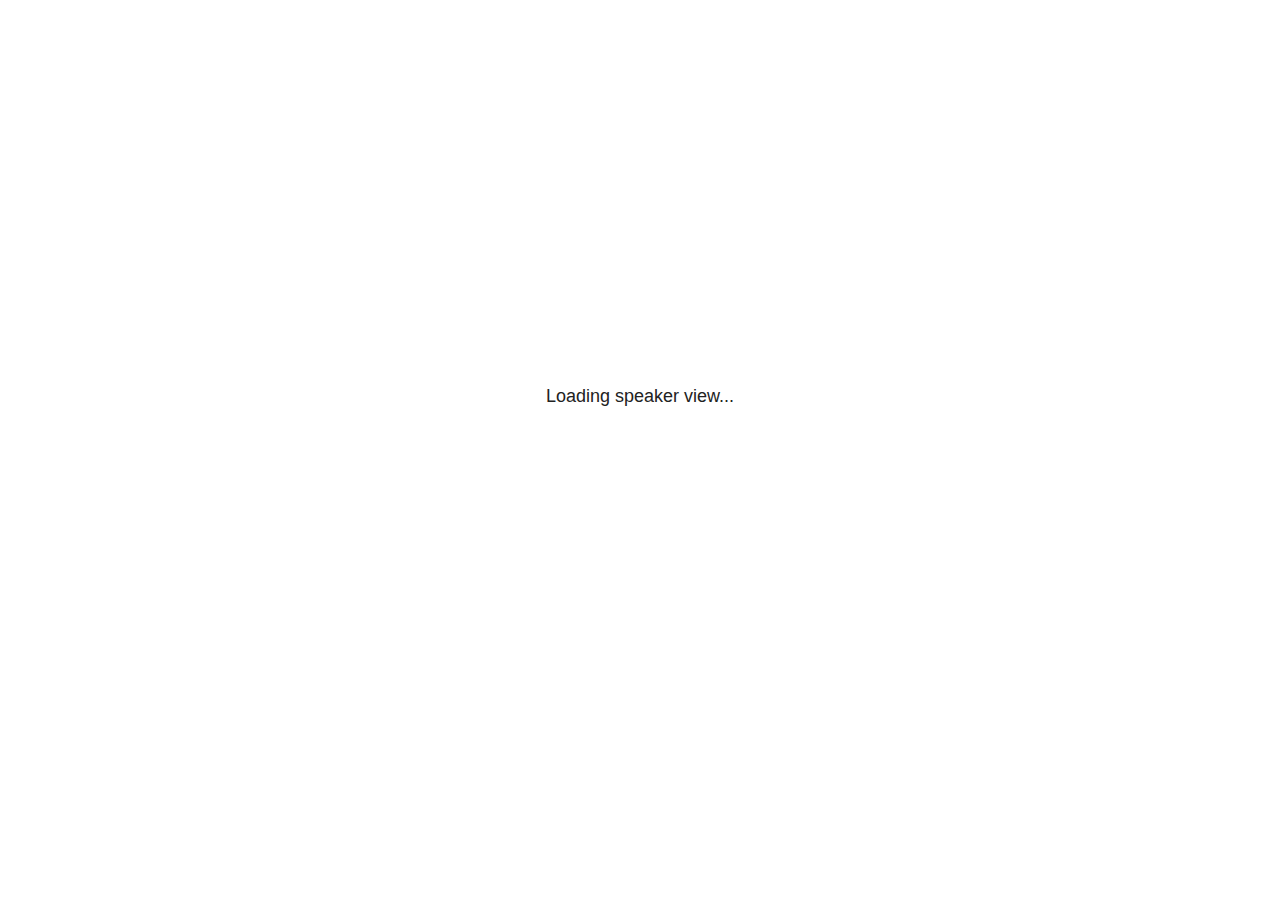
<file: index_files/libs/revealjs/plugin/notes/speaker-view.html>
<html lang="en">
	<head>
		<meta charset="utf-8">

		<title>reveal.js - Speaker View</title>

		<style>
			body {
				font-family: Helvetica;
				font-size: 18px;
			}

			#current-slide,
			#upcoming-slide,
			#speaker-controls {
				padding: 6px;
				box-sizing: border-box;
				-moz-box-sizing: border-box;
			}

			#current-slide iframe,
			#upcoming-slide iframe {
				width: 100%;
				height: 100%;
				border: 1px solid #ddd;
			}

			#current-slide .label,
			#upcoming-slide .label {
				position: absolute;
				top: 10px;
				left: 10px;
				z-index: 2;
			}

			#connection-status {
				position: absolute;
				top: 0;
				left: 0;
				width: 100%;
				height: 100%;
				z-index: 20;
				padding: 30% 20% 20% 20%;
				font-size: 18px;
				color: #222;
				background: #fff;
				text-align: center;
				box-sizing: border-box;
				line-height: 1.4;
			}

			.overlay-element {
				height: 34px;
				line-height: 34px;
				padding: 0 10px;
				text-shadow: none;
				background: rgba( 220, 220, 220, 0.8 );
				color: #222;
				font-size: 14px;
			}

			.overlay-element.interactive:hover {
				background: rgba( 220, 220, 220, 1 );
			}

			#current-slide {
				position: absolute;
				width: 60%;
				height: 100%;
				top: 0;
				left: 0;
				padding-right: 0;
			}

			#upcoming-slide {
				position: absolute;
				width: 40%;
				height: 40%;
				right: 0;
				top: 0;
			}

			/* Speaker controls */
			#speaker-controls {
				position: absolute;
				top: 40%;
				right: 0;
				width: 40%;
				height: 60%;
				overflow: auto;
				font-size: 18px;
			}

				.speaker-controls-time.hidden,
				.speaker-controls-notes.hidden {
					display: none;
				}

				.speaker-controls-time .label,
				.speaker-controls-pace .label,
				.speaker-controls-notes .label {
					text-transform: uppercase;
					font-weight: normal;
					font-size: 0.66em;
					color: #666;
					margin: 0;
				}

				.speaker-controls-time, .speaker-controls-pace {
					border-bottom: 1px solid rgba( 200, 200, 200, 0.5 );
					margin-bottom: 10px;
					padding: 10px 16px;
					padding-bottom: 20px;
					cursor: pointer;
				}

				.speaker-controls-time .reset-button {
					opacity: 0;
					float: right;
					color: #666;
					text-decoration: none;
				}
				.speaker-controls-time:hover .reset-button {
					opacity: 1;
				}

				.speaker-controls-time .timer,
				.speaker-controls-time .clock {
					width: 50%;
				}

				.speaker-controls-time .timer,
				.speaker-controls-time .clock,
				.speaker-controls-time .pacing .hours-value,
				.speaker-controls-time .pacing .minutes-value,
				.speaker-controls-time .pacing .seconds-value {
					font-size: 1.9em;
				}

				.speaker-controls-time .timer {
					float: left;
				}

				.speaker-controls-time .clock {
					float: right;
					text-align: right;
				}

				.speaker-controls-time span.mute {
					opacity: 0.3;
				}

				.speaker-controls-time .pacing-title {
					margin-top: 5px;
				}

				.speaker-controls-time .pacing.ahead {
					color: blue;
				}

				.speaker-controls-time .pacing.on-track {
					color: green;
				}

				.speaker-controls-time .pacing.behind {
					color: red;
				}

				.speaker-controls-notes {
					padding: 10px 16px;
				}

				.speaker-controls-notes .value {
					margin-top: 5px;
					line-height: 1.4;
					font-size: 1.2em;
				}

			/* Layout selector */
			#speaker-layout {
				position: absolute;
				top: 10px;
				right: 10px;
				color: #222;
				z-index: 10;
			}
				#speaker-layout select {
					position: absolute;
					width: 100%;
					height: 100%;
					top: 0;
					left: 0;
					border: 0;
					box-shadow: 0;
					cursor: pointer;
					opacity: 0;

					font-size: 1em;
					background-color: transparent;

					-moz-appearance: none;
					-webkit-appearance: none;
					-webkit-tap-highlight-color: rgba(0, 0, 0, 0);
				}

				#speaker-layout select:focus {
					outline: none;
					box-shadow: none;
				}

			.clear {
				clear: both;
			}

			/* Speaker layout: Wide */
			body[data-speaker-layout="wide"] #current-slide,
			body[data-speaker-layout="wide"] #upcoming-slide {
				width: 50%;
				height: 45%;
				padding: 6px;
			}

			body[data-speaker-layout="wide"] #current-slide {
				top: 0;
				left: 0;
			}

			body[data-speaker-layout="wide"] #upcoming-slide {
				top: 0;
				left: 50%;
			}

			body[data-speaker-layout="wide"] #speaker-controls {
				top: 45%;
				left: 0;
				width: 100%;
				height: 50%;
				font-size: 1.25em;
			}

			/* Speaker layout: Tall */
			body[data-speaker-layout="tall"] #current-slide,
			body[data-speaker-layout="tall"] #upcoming-slide {
				width: 45%;
				height: 50%;
				padding: 6px;
			}

			body[data-speaker-layout="tall"] #current-slide {
				top: 0;
				left: 0;
			}

			body[data-speaker-layout="tall"] #upcoming-slide {
				top: 50%;
				left: 0;
			}

			body[data-speaker-layout="tall"] #speaker-controls {
				padding-top: 40px;
				top: 0;
				left: 45%;
				width: 55%;
				height: 100%;
				font-size: 1.25em;
			}

			/* Speaker layout: Notes only */
			body[data-speaker-layout="notes-only"] #current-slide,
			body[data-speaker-layout="notes-only"] #upcoming-slide {
				display: none;
			}

			body[data-speaker-layout="notes-only"] #speaker-controls {
				padding-top: 40px;
				top: 0;
				left: 0;
				width: 100%;
				height: 100%;
				font-size: 1.25em;
			}

			@media screen and (max-width: 1080px) {
				body[data-speaker-layout="default"] #speaker-controls {
					font-size: 16px;
				}
			}

			@media screen and (max-width: 900px) {
				body[data-speaker-layout="default"] #speaker-controls {
					font-size: 14px;
				}
			}

			@media screen and (max-width: 800px) {
				body[data-speaker-layout="default"] #speaker-controls {
					font-size: 12px;
				}
			}

		</style>
	</head>

	<body>

		<div id="connection-status">Loading speaker view...</div>

		<div id="current-slide"></div>
		<div id="upcoming-slide"><span class="overlay-element label">Upcoming</span></div>
		<div id="speaker-controls">
			<div class="speaker-controls-time">
				<h4 class="label">Time <span class="reset-button">Click to Reset</span></h4>
				<div class="clock">
					<span class="clock-value">0:00 AM</span>
				</div>
				<div class="timer">
					<span class="hours-value">00</span><span class="minutes-value">:00</span><span class="seconds-value">:00</span>
				</div>
				<div class="clear"></div>

				<h4 class="label pacing-title" style="display: none">Pacing – Time to finish current slide</h4>
				<div class="pacing" style="display: none">
					<span class="hours-value">00</span><span class="minutes-value">:00</span><span class="seconds-value">:00</span>
				</div>
			</div>

			<div class="speaker-controls-notes hidden">
				<h4 class="label">Notes</h4>
				<div class="value"></div>
			</div>
		</div>
		<div id="speaker-layout" class="overlay-element interactive">
			<span class="speaker-layout-label"></span>
			<select class="speaker-layout-dropdown"></select>
		</div>

		<script>

			(function() {

				var notes,
					notesValue,
					currentState,
					currentSlide,
					upcomingSlide,
					layoutLabel,
					layoutDropdown,
					pendingCalls = {},
					lastRevealApiCallId = 0,
					connected = false;

				var SPEAKER_LAYOUTS = {
					'default': 'Default',
					'wide': 'Wide',
					'tall': 'Tall',
					'notes-only': 'Notes only'
				};

				setupLayout();

				var connectionStatus = document.querySelector( '#connection-status' );
				var connectionTimeout = setTimeout( function() {
					connectionStatus.innerHTML = 'Error connecting to main window.<br>Please try closing and reopening the speaker view.';
				}, 5000 );

				window.addEventListener( 'message', function( event ) {

					clearTimeout( connectionTimeout );
					connectionStatus.style.display = 'none';

					var data = JSON.parse( event.data );

					// The overview mode is only useful to the reveal.js instance
					// where navigation occurs so we don't sync it
					if( data.state ) delete data.state.overview;

					// Messages sent by the notes plugin inside of the main window
					if( data && data.namespace === 'reveal-notes' ) {
						if( data.type === 'connect' ) {
							handleConnectMessage( data );
						}
						else if( data.type === 'state' ) {
							handleStateMessage( data );
						}
						else if( data.type === 'return' ) {
							pendingCalls[data.callId](data.result);
							delete pendingCalls[data.callId];
						}
					}
					// Messages sent by the reveal.js inside of the current slide preview
					else if( data && data.namespace === 'reveal' ) {
						if( /ready/.test( data.eventName ) ) {
							// Send a message back to notify that the handshake is complete
							window.opener.postMessage( JSON.stringify({ namespace: 'reveal-notes', type: 'connected'} ), '*' );
						}
						else if( /slidechanged|fragmentshown|fragmenthidden|paused|resumed/.test( data.eventName ) && currentState !== JSON.stringify( data.state ) ) {

							window.opener.postMessage( JSON.stringify({ method: 'setState', args: [ data.state ]} ), '*' );

						}
					}

				} );

				/**
				 * Asynchronously calls the Reveal.js API of the main frame.
				 */
				function callRevealApi( methodName, methodArguments, callback ) {

					var callId = ++lastRevealApiCallId;
					pendingCalls[callId] = callback;
					window.opener.postMessage( JSON.stringify( {
						namespace: 'reveal-notes',
						type: 'call',
						callId: callId,
						methodName: methodName,
						arguments: methodArguments
					} ), '*' );

				}

				/**
				 * Called when the main window is trying to establish a
				 * connection.
				 */
				function handleConnectMessage( data ) {

					if( connected === false ) {
						connected = true;

						setupIframes( data );
						setupKeyboard();
						setupNotes();
						setupTimer();
					}

				}

				/**
				 * Called when the main window sends an updated state.
				 */
				function handleStateMessage( data ) {

					// Store the most recently set state to avoid circular loops
					// applying the same state
					currentState = JSON.stringify( data.state );

					// No need for updating the notes in case of fragment changes
					if ( data.notes ) {
						notes.classList.remove( 'hidden' );
						notesValue.style.whiteSpace = data.whitespace;
						if( data.markdown ) {
							notesValue.innerHTML = marked( data.notes );
						}
						else {
							notesValue.innerHTML = data.notes;
						}
					}
					else {
						notes.classList.add( 'hidden' );
					}

					// Update the note slides
					currentSlide.contentWindow.postMessage( JSON.stringify({ method: 'setState', args: [ data.state ] }), '*' );
					upcomingSlide.contentWindow.postMessage( JSON.stringify({ method: 'setState', args: [ data.state ] }), '*' );
					upcomingSlide.contentWindow.postMessage( JSON.stringify({ method: 'next' }), '*' );

				}

				// Limit to max one state update per X ms
				handleStateMessage = debounce( handleStateMessage, 200 );

				/**
				 * Forward keyboard events to the current slide window.
				 * This enables keyboard events to work even if focus
				 * isn't set on the current slide iframe.
				 *
				 * Block F5 default handling, it reloads and disconnects
				 * the speaker notes window.
				 */
				function setupKeyboard() {

					document.addEventListener( 'keydown', function( event ) {
						if( event.keyCode === 116 || ( event.metaKey && event.keyCode === 82 ) ) {
							event.preventDefault();
							return false;
						}
						currentSlide.contentWindow.postMessage( JSON.stringify({ method: 'triggerKey', args: [ event.keyCode ] }), '*' );
					} );

				}

				/**
				 * Creates the preview iframes.
				 */
				function setupIframes( data ) {

					var params = [
						'receiver',
						'progress=false',
						'history=false',
						'transition=none',
						'autoSlide=0',
						'backgroundTransition=none'
					].join( '&' );

					var urlSeparator = /\?/.test(data.url) ? '&' : '?';
					var hash = '#/' + data.state.indexh + '/' + data.state.indexv;
					var currentURL = data.url + urlSeparator + params + '&postMessageEvents=true' + hash;
					var upcomingURL = data.url + urlSeparator + params + '&controls=false' + hash;

					currentSlide = document.createElement( 'iframe' );
					currentSlide.setAttribute( 'width', 1280 );
					currentSlide.setAttribute( 'height', 1024 );
					currentSlide.setAttribute( 'src', currentURL );
					document.querySelector( '#current-slide' ).appendChild( currentSlide );

					upcomingSlide = document.createElement( 'iframe' );
					upcomingSlide.setAttribute( 'width', 640 );
					upcomingSlide.setAttribute( 'height', 512 );
					upcomingSlide.setAttribute( 'src', upcomingURL );
					document.querySelector( '#upcoming-slide' ).appendChild( upcomingSlide );

				}

				/**
				 * Setup the notes UI.
				 */
				function setupNotes() {

					notes = document.querySelector( '.speaker-controls-notes' );
					notesValue = document.querySelector( '.speaker-controls-notes .value' );

				}

				function getTimings( callback ) {

					callRevealApi( 'getSlidesAttributes', [], function ( slideAttributes ) {
						callRevealApi( 'getConfig', [], function ( config ) {
							var totalTime = config.totalTime;
							var minTimePerSlide = config.minimumTimePerSlide || 0;
							var defaultTiming = config.defaultTiming;
							if ((defaultTiming == null) && (totalTime == null)) {
								callback(null);
								return;
							}
							// Setting totalTime overrides defaultTiming
							if (totalTime) {
								defaultTiming = 0;
							}
							var timings = [];
							for ( var i in slideAttributes ) {
								var slide = slideAttributes[ i ];
								var timing = defaultTiming;
								if( slide.hasOwnProperty( 'data-timing' )) {
									var t = slide[ 'data-timing' ];
									timing = parseInt(t);
									if( isNaN(timing) ) {
										console.warn("Could not parse timing '" + t + "' of slide " + i + "; using default of " + defaultTiming);
										timing = defaultTiming;
									}
								}
								timings.push(timing);
							}
							if ( totalTime ) {
								// After we've allocated time to individual slides, we summarize it and
								// subtract it from the total time
								var remainingTime = totalTime - timings.reduce( function(a, b) { return a + b; }, 0 );
								// The remaining time is divided by the number of slides that have 0 seconds
								// allocated at the moment, giving the average time-per-slide on the remaining slides
								var remainingSlides = (timings.filter( function(x) { return x == 0 }) ).length
								var timePerSlide = Math.round( remainingTime / remainingSlides, 0 )
								// And now we replace every zero-value timing with that average
								timings = timings.map( function(x) { return (x==0 ? timePerSlide : x) } );
							}
							var slidesUnderMinimum = timings.filter( function(x) { return (x < minTimePerSlide) } ).length
							if ( slidesUnderMinimum ) {
								message = "The pacing time for " + slidesUnderMinimum + " slide(s) is under the configured minimum of " + minTimePerSlide + " seconds. Check the data-timing attribute on individual slides, or consider increasing the totalTime or minimumTimePerSlide configuration options (or removing some slides).";
								alert(message);
							}
							callback( timings );
						} );
					} );

				}

				/**
				 * Return the number of seconds allocated for presenting
				 * all slides up to and including this one.
				 */
				function getTimeAllocated( timings, callback ) {

					callRevealApi( 'getSlidePastCount', [], function ( currentSlide ) {
						var allocated = 0;
						for (var i in timings.slice(0, currentSlide + 1)) {
							allocated += timings[i];
						}
						callback( allocated );
					} );

				}

				/**
				 * Create the timer and clock and start updating them
				 * at an interval.
				 */
				function setupTimer() {

					var start = new Date(),
					timeEl = document.querySelector( '.speaker-controls-time' ),
					clockEl = timeEl.querySelector( '.clock-value' ),
					hoursEl = timeEl.querySelector( '.hours-value' ),
					minutesEl = timeEl.querySelector( '.minutes-value' ),
					secondsEl = timeEl.querySelector( '.seconds-value' ),
					pacingTitleEl = timeEl.querySelector( '.pacing-title' ),
					pacingEl = timeEl.querySelector( '.pacing' ),
					pacingHoursEl = pacingEl.querySelector( '.hours-value' ),
					pacingMinutesEl = pacingEl.querySelector( '.minutes-value' ),
					pacingSecondsEl = pacingEl.querySelector( '.seconds-value' );

					var timings = null;
					getTimings( function ( _timings ) {

						timings = _timings;
						if (_timings !== null) {
							pacingTitleEl.style.removeProperty('display');
							pacingEl.style.removeProperty('display');
						}

						// Update once directly
						_updateTimer();

						// Then update every second
						setInterval( _updateTimer, 1000 );

					} );


					function _resetTimer() {

						if (timings == null) {
							start = new Date();
							_updateTimer();
						}
						else {
							// Reset timer to beginning of current slide
							getTimeAllocated( timings, function ( slideEndTimingSeconds ) {
								var slideEndTiming = slideEndTimingSeconds * 1000;
								callRevealApi( 'getSlidePastCount', [], function ( currentSlide ) {
									var currentSlideTiming = timings[currentSlide] * 1000;
									var previousSlidesTiming = slideEndTiming - currentSlideTiming;
									var now = new Date();
									start = new Date(now.getTime() - previousSlidesTiming);
									_updateTimer();
								} );
							} );
						}

					}

					timeEl.addEventListener( 'click', function() {
						_resetTimer();
						return false;
					} );

					function _displayTime( hrEl, minEl, secEl, time) {

						var sign = Math.sign(time) == -1 ? "-" : "";
						time = Math.abs(Math.round(time / 1000));
						var seconds = time % 60;
						var minutes = Math.floor( time / 60 ) % 60 ;
						var hours = Math.floor( time / ( 60 * 60 )) ;
						hrEl.innerHTML = sign + zeroPadInteger( hours );
						if (hours == 0) {
							hrEl.classList.add( 'mute' );
						}
						else {
							hrEl.classList.remove( 'mute' );
						}
						minEl.innerHTML = ':' + zeroPadInteger( minutes );
						if (hours == 0 && minutes == 0) {
							minEl.classList.add( 'mute' );
						}
						else {
							minEl.classList.remove( 'mute' );
						}
						secEl.innerHTML = ':' + zeroPadInteger( seconds );
					}

					function _updateTimer() {

						var diff, hours, minutes, seconds,
						now = new Date();

						diff = now.getTime() - start.getTime();

						clockEl.innerHTML = now.toLocaleTimeString( 'en-US', { hour12: true, hour: '2-digit', minute:'2-digit' } );
						_displayTime( hoursEl, minutesEl, secondsEl, diff );
						if (timings !== null) {
							_updatePacing(diff);
						}

					}

					function _updatePacing(diff) {

						getTimeAllocated( timings, function ( slideEndTimingSeconds ) {
							var slideEndTiming = slideEndTimingSeconds * 1000;

							callRevealApi( 'getSlidePastCount', [], function ( currentSlide ) {
								var currentSlideTiming = timings[currentSlide] * 1000;
								var timeLeftCurrentSlide = slideEndTiming - diff;
								if (timeLeftCurrentSlide < 0) {
									pacingEl.className = 'pacing behind';
								}
								else if (timeLeftCurrentSlide < currentSlideTiming) {
									pacingEl.className = 'pacing on-track';
								}
								else {
									pacingEl.className = 'pacing ahead';
								}
								_displayTime( pacingHoursEl, pacingMinutesEl, pacingSecondsEl, timeLeftCurrentSlide );
							} );
						} );
					}

				}

				/**
				 * Sets up the speaker view layout and layout selector.
				 */
				function setupLayout() {

					layoutDropdown = document.querySelector( '.speaker-layout-dropdown' );
					layoutLabel = document.querySelector( '.speaker-layout-label' );

					// Render the list of available layouts
					for( var id in SPEAKER_LAYOUTS ) {
						var option = document.createElement( 'option' );
						option.setAttribute( 'value', id );
						option.textContent = SPEAKER_LAYOUTS[ id ];
						layoutDropdown.appendChild( option );
					}

					// Monitor the dropdown for changes
					layoutDropdown.addEventListener( 'change', function( event ) {

						setLayout( layoutDropdown.value );

					}, false );

					// Restore any currently persisted layout
					setLayout( getLayout() );

				}

				/**
				 * Sets a new speaker view layout. The layout is persisted
				 * in local storage.
				 */
				function setLayout( value ) {

					var title = SPEAKER_LAYOUTS[ value ];

					layoutLabel.innerHTML = 'Layout' + ( title ? ( ': ' + title ) : '' );
					layoutDropdown.value = value;

					document.body.setAttribute( 'data-speaker-layout', value );

					// Persist locally
					if( supportsLocalStorage() ) {
						window.localStorage.setItem( 'reveal-speaker-layout', value );
					}

				}

				/**
				 * Returns the ID of the most recently set speaker layout
				 * or our default layout if none has been set.
				 */
				function getLayout() {

					if( supportsLocalStorage() ) {
						var layout = window.localStorage.getItem( 'reveal-speaker-layout' );
						if( layout ) {
							return layout;
						}
					}

					// Default to the first record in the layouts hash
					for( var id in SPEAKER_LAYOUTS ) {
						return id;
					}

				}

				function supportsLocalStorage() {

					try {
						localStorage.setItem('test', 'test');
						localStorage.removeItem('test');
						return true;
					}
					catch( e ) {
						return false;
					}

				}

				function zeroPadInteger( num ) {

					var str = '00' + parseInt( num );
					return str.substring( str.length - 2 );

				}

				/**
				 * Limits the frequency at which a function can be called.
				 */
				function debounce( fn, ms ) {

					var lastTime = 0,
						timeout;

					return function() {

						var args = arguments;
						var context = this;

						clearTimeout( timeout );

						var timeSinceLastCall = Date.now() - lastTime;
						if( timeSinceLastCall > ms ) {
							fn.apply( context, args );
							lastTime = Date.now();
						}
						else {
							timeout = setTimeout( function() {
								fn.apply( context, args );
								lastTime = Date.now();
							}, ms - timeSinceLastCall );
						}

					}

				}

			})();

		</script>
	</body>
</html>
</file>
